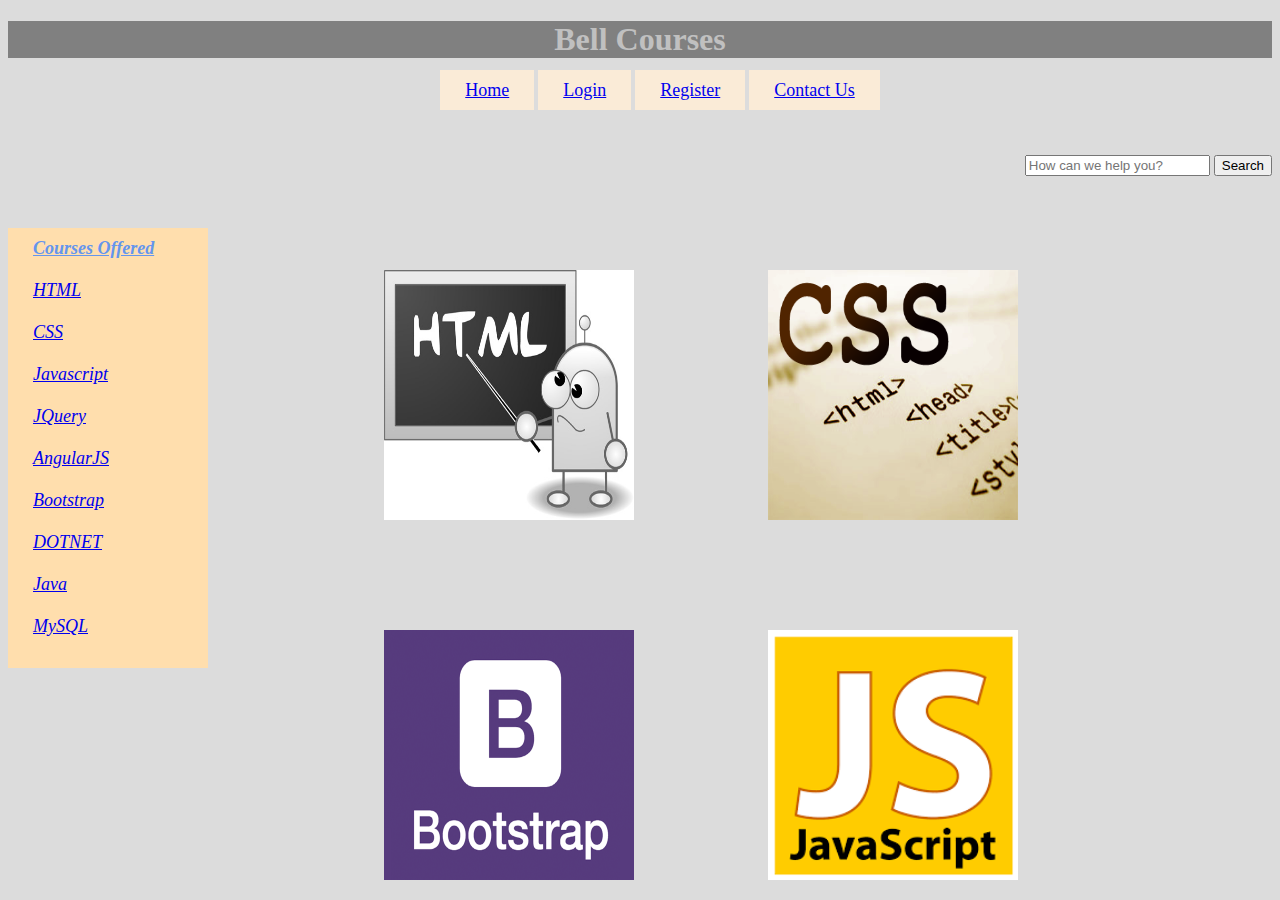
<file: index.html>
<!DOCTYPE html>
<html>
    <head>
        <title>
            Bell Courses
        </title>
        
        <link rel="stylesheet" href="css/main.css"/>
        
    </head>
    <body>
        <h1>Bell Courses</h1>
   
    <nav align="center">
        <ul>
            <li><a href="index.html">Home</a></li>
            <li><a href="login.html">Login</a></li>
            <li><a href="register.html">Register</a></li>
            <li><a href="contactus.html">Contact Us</a></li><br><br><br><br>
            
            <form align="right" method ="get" class="search" action="https://www.google.com/" target="_blank">
                <input type="text" name="q" placeholder="How can we help you?" >
                <input type="submit" value="Search" >
            </form>
        </ul>
        </nav>
    <br><br>
        
        <nav id="nav1">
            <a><b><u>Courses Offered</u></b></a><br><br>
            <a href="http://www.w3schools.com/html/default.asp">HTML</a><br><br>
            <a href="http://www.w3schools.com/css/default.asp">CSS</a><br><br>
            <a href="http://www.w3schools.com/js/default.asp">Javascript</a><br><br>
            <a href="http://www.w3schools.com/jquery/">JQuery</a><br><br>
            <a href="http://www.w3schools.com/angular/">AngularJS</a><br><br>
            <a href="http://www.w3schools.com/bootstrap/default.asp">Bootstrap</a><br><br>
            <a href="http://www.w3schools.com/aspnet/">DOTNET</a><br><br>
            <a href="http://www.tutorialspoint.com/java/">Java</a><br><br>
            <a href="http://www.w3schools.com/sql/default.asp">MySQL</a><br><br>    
        </nav>
            
            <img id="img1" src="HTML.jpg" height="250px" width="250px">
        
            <img id="img2" src="CSS.png" height="250px" width="250px">
            <img id="img3" src="bootstrap.png" height="250px" width="250px">
            <img id="img4" src="js.png" height="250px" width="250px">



        
         </body>
    <footer>
    </footer>
</html>
</file>
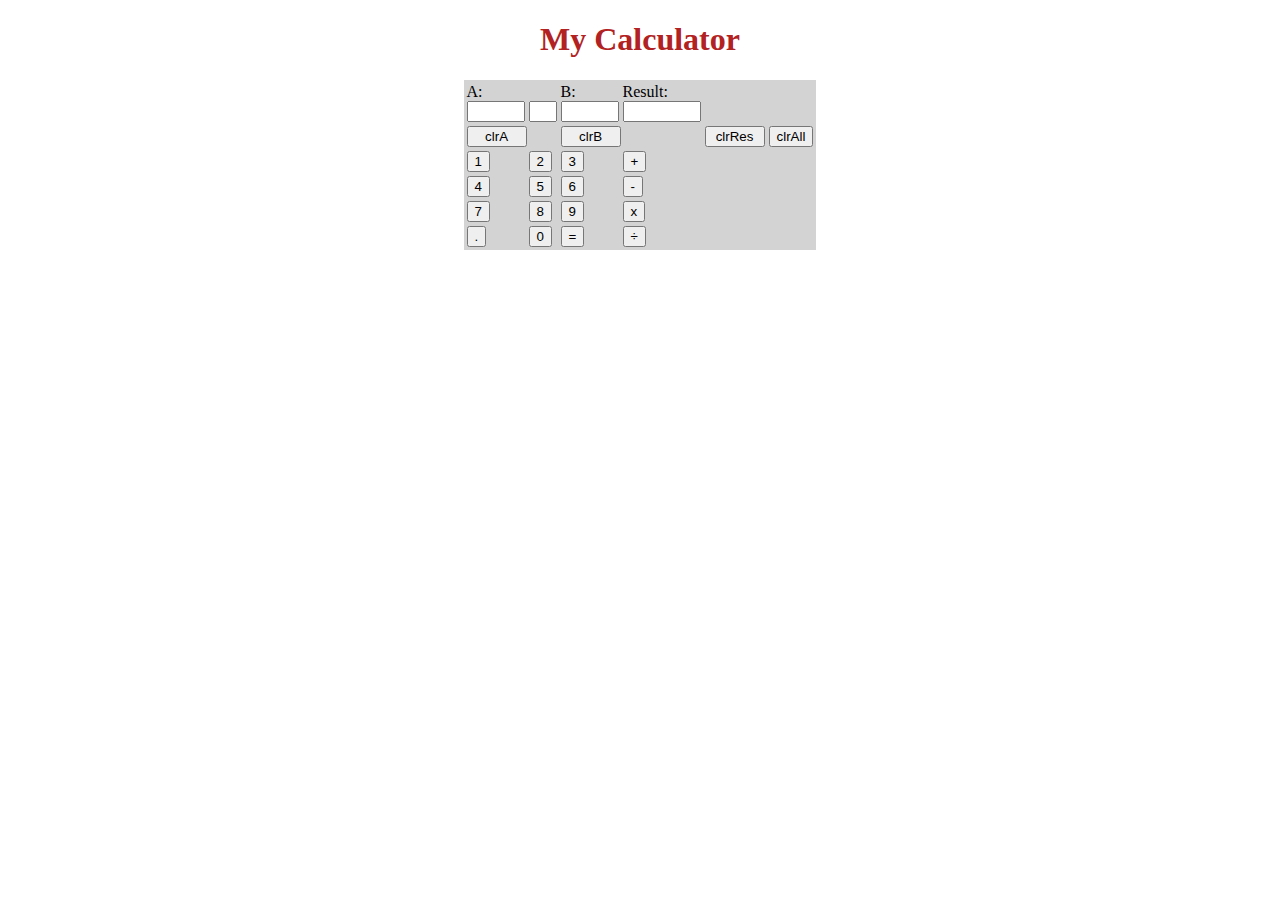
<file: cal.html>
<!DOCTYPE html>
<html>
    <head>
        <title>
        Calculator
        </title>
        <style>
            table {background-color:lightgray;}
            h1 {color:firebrick;}
            #a{position:absolute;left:40px}
        </style>
        <h1 align="center"> My Calculator</h1>
    </head>
    <body>
        <form name="cal">
        <table align="center">
            <tr>
                <td>A:<br><input type="text" name="first" id="first" style="width :50px" readonly/> </td>
                <td><br><input type="text" name="oper" style="width :20px" readonly/> </td> 
                <td>B:<br><input type="text" name="second" style="width :50px" readonly/> </td>
                <!--<td><br><input type="text" name="equal" style="width :20px" readonly/> </td> -->
                <td>Result:<br> <input type="text" name="result" id="result" style="width :70px" readonly/> </td>
            </tr>
            <tr align="left">
                <td colspan="2" >
                    <input type="button" value="clrA" style="width :60px" onClick="clrA()"></td>
                <td colspan="2" >
                    <input type="button" value="clrB" style="width :60px" onClick="clrB()"></td>
                <td colspan="2">
                   <input type="button" value="clrRes" style="width :60px" onClick="clrRes()"></td>
                <td colspan="2">
                    <input type="button" value="clrAll" style="width 60px" onClick="clrAll()"></td>  
            </tr>
            <div id="butt">
            <tr>
                <td colspan="1">
                    <input type="button" name="1" value="1" onClick="one()"></td>
                <td colspan="1" >
                    <input type="button" name="2" value="2" onClick="two()"></td>
                <td colspan="1">
                    <input type="button" name="3" value="3" onClick="three()"></td>
                <td colspan="1">
                    <input type="button" name="+" value="+" onClick="plus()"></td>
            </tr>
            <tr>
                <td colspan="1">
                    <input type="button" name="4" value="4" onClick="four()"></td>
                <td colspan="1">
                    <input type="button" name="5" value="5" onClick="five()"></td>
                <td colspan="1">
                    <input type="button" name="6" value="6" onClick="six()"td>
                <td colspan="1">
                    <input type="button" name="-" value="-" onClick="sub()"></td>
            </tr>
            <tr>
                <td colspan="1">
                    <input type="button" name="7" value="7" onClick="seven()"></td>
                <td colspan="1">
                    <input type="button" name="8" value="8" onClick="eight()"></td>
                <td colspan="1">
                    <input type="button" name="9" value="9" onClick="nine()"></td>
                <td colspan="1">
                    <input type="button" name="x" value="x" onClick="mul()"></td>
            </tr>
            <tr>
                <td colspan="1">
                    <input type="button" name="." value="."></td>
                <td colspan="1">
                    <input type="button" name="0" value="0" onClick="zero()"></td>
                <td colspan="1">
                    <input type="button" name="=" value="=" onClick="calculate()"></td>
                <td colspan="1">
                    <input type="button" name="/" value="÷" onClick="div()"></td>
            </tr>
            </div>
        
        </table>
        </form>
        <script>
            function one()
                {document.cal.first.value += "1";}
            function two()
                {document.cal.first.value += "2";}
            function three()
                {document.cal.first.value += "3";}
            function four()
                {document.cal.first.value += "4";}
            function five()
                {document.cal.first.value += "5";}
            function six()
                {document.cal.first.value += "6";}
            function seven()
                {document.cal.first.value += "7";}
            function eight()
                {document.cal.first.value += "8";}
            function nine()
                {document.cal.first.value += "9";}
            function zero()
                {document.cal.first.value += "0";}
            function plus()
                {document.cal.first.value += "+";}
            function sub()
                {document.cal.first.value += "-";}
            function mul()
                {document.cal.first.value += "*";}
            function div()
                {document.cal.first.value += "/";}
            function calculate()
                {
                    var output=eval(document.cal.first.value)
                    document.cal.result.value=output;
                }
           function clrA()
            {
                document.getElementById("first").value="";
            }
            function clrB()
            {
                document.getElementById("second").value="";
            }
            function clrRes()
            {
                document.getElementById("result").value="";
            }
            function clrAll()
            {
                document.getElementById("first").value="";
                //document.getElementById("second").value="";
                document.getElementById("result").value="";
                
                
                //clrA()
                //clrB()
                //clrRes()
                //document.getElementById("oper").innerHTML="";
            }
            
        </script>
    </body>
</html>
</file>
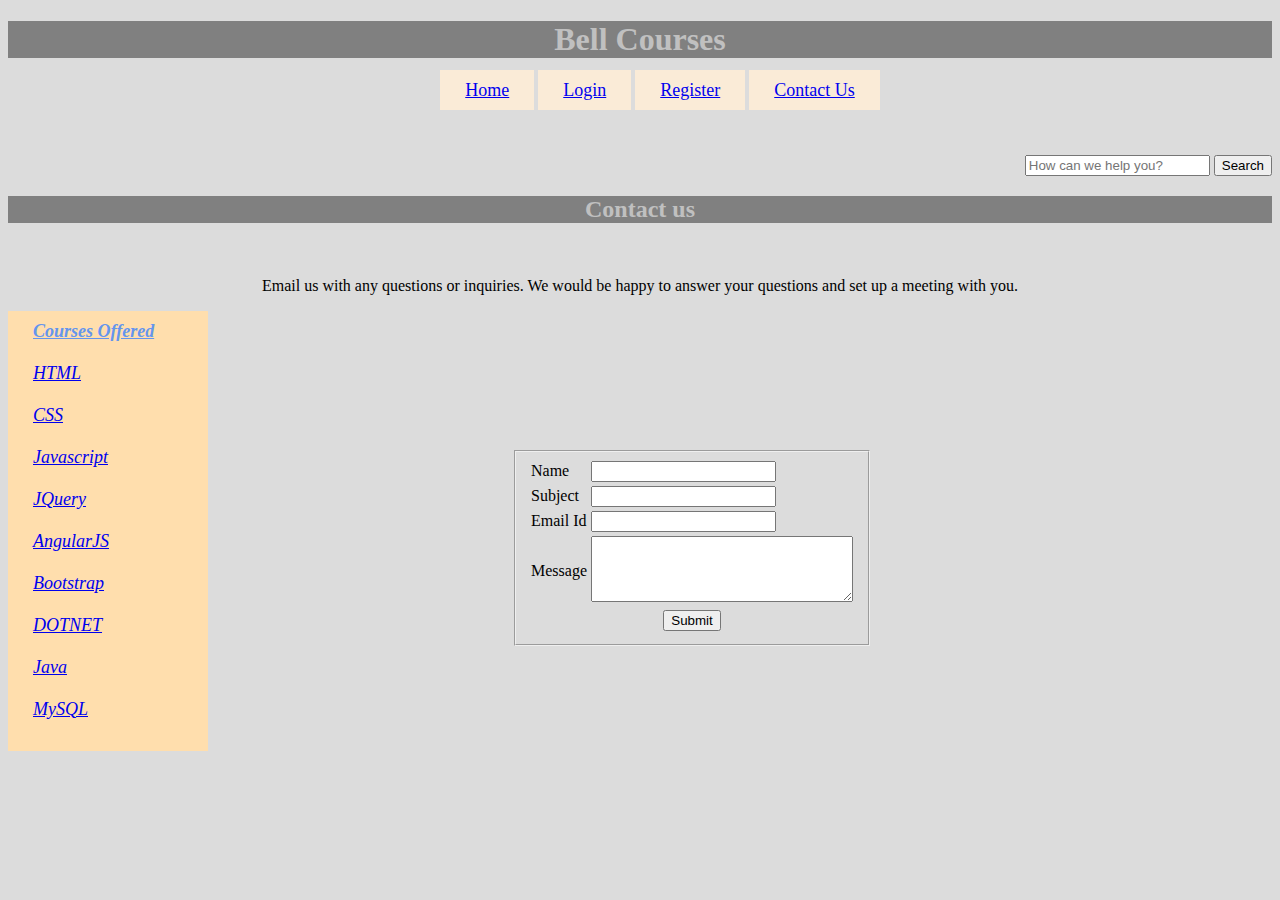
<file: contactus.html>
<!DOCTYPE html>
<!DOCTYPE html>
<html>
    <head>
        <title>
            Bell Courses
        </title>
        
        <link rel="stylesheet" href="css/main.css"/>
        
    </head>
    <body>
        <h1>Bell Courses</h1>
   
    <header>
    </header>
    <nav align="center">
        <ul>
            <li><a href="index.html">Home</a></li>
            <li><a href="login.html">Login</a></li>
            <li><a href="register.html">Register</a></li>
            <li><a href="contactus.html">Contact Us</a></li><br><br><br><br>
            <form align="right" method ="get" class="search"            action="https://www.google.com/"target="_blank">
                <input type="text" name="q" placeholder="How can we help you?" >
                <input type="submit" value="Search" >
            </form>
            
        </ul>
        </nav>
        <h2 id="h2"> Contact us </h2>
    <br>
        <p align="center">Email us with any questions or inquiries. We would be happy to answer your questions and set up a meeting with you.</p>
        
        <nav id="nav1">
            <a><b><u>Courses Offered</u></b></a><br><br>
            <a href="http://www.w3schools.com/html/default.asp">HTML</a><br><br>
            <a href="http://www.w3schools.com/css/default.asp">CSS</a><br><br>
            <a href="http://www.w3schools.com/js/default.asp">Javascript</a><br><br>
            <a href="http://www.w3schools.com/jquery/">JQuery</a><br><br>
            <a href="http://www.w3schools.com/angular/">AngularJS</a><br><br>
            <a href="http://www.w3schools.com/bootstrap/default.asp">Bootstrap</a><br><br>
            <a href="http://www.w3schools.com/aspnet/">DOTNET</a><br><br>
            <a href="http://www.tutorialspoint.com/java/">Java</a><br><br>
            <a href="http://www.w3schools.com/sql/default.asp">MySQL</a><br><br>    
        </nav>
        <form id="contactus" action="#">
            <center>
                <fieldset>
				<table align="center" width="100%">
				<tr>
				    <td>Name</td>
                    <td><input type="text" name="name" maxlength="30" /> </td>				
				</tr>
				<tr>
				    <td>Subject</td>
				    <td><input type="text" name="uid" maxlength="30" /> </td>
				</tr>
				<tr>
                    <td>Email Id</td>
					<td><input type="text" name="ed" maxlength="30" /></td>
				</tr>
                    <tr>
                        <td>Message</td>
                        <td><textarea name="Address" rows="4" cols="30"></textarea></td>
                    </tr>
                    <tr>
                        <td align="center" colspan="2">
                        <input type="submit" value="Submit"></td>
                    </tr>
                    </table>
                </fieldset>
            </center>
        </form>
    </body>
    
</html>
</file>
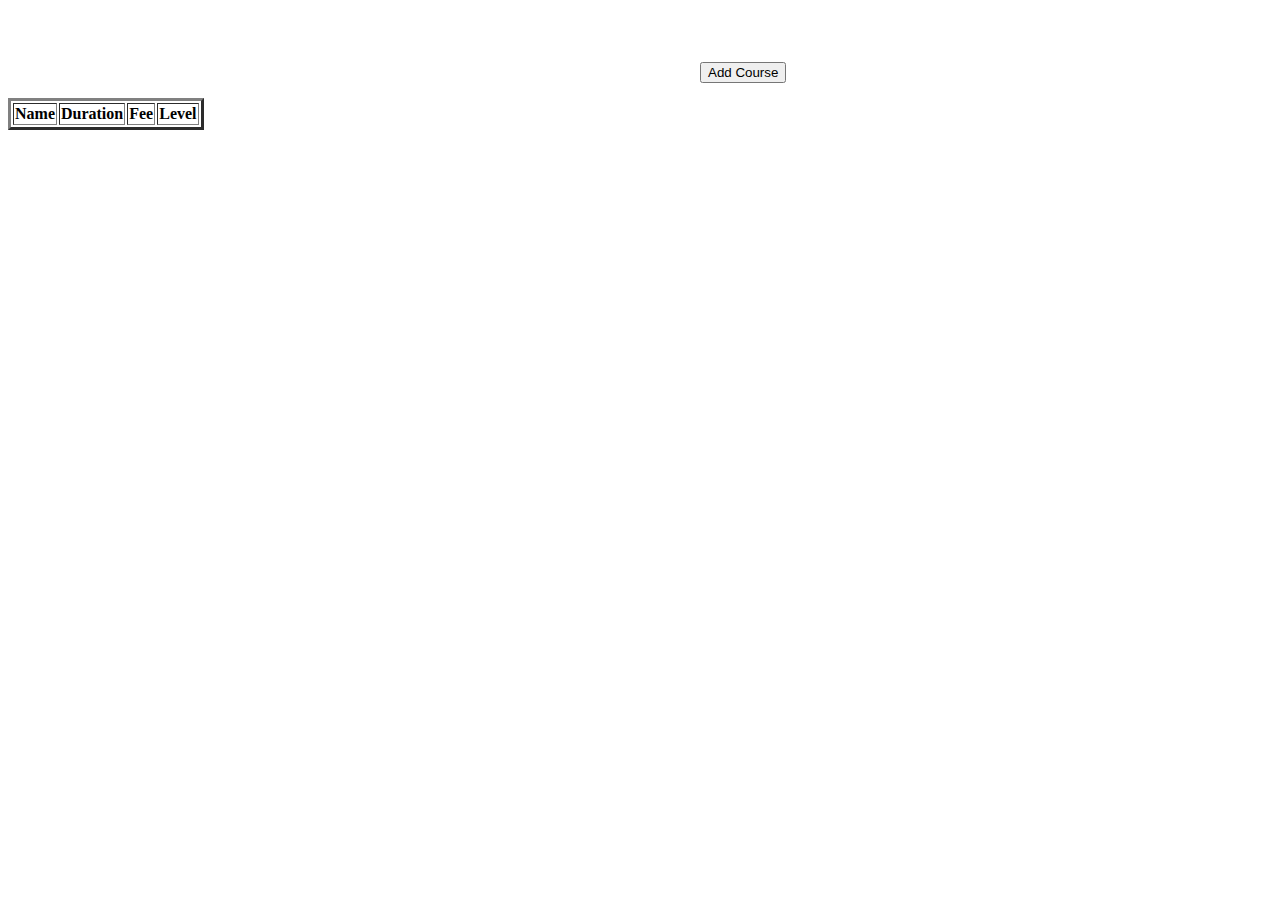
<file: courses.html>
<!DOCTYPE html>
<html>
    <head>
        <style>
            #xyz{display:none} 
            #add{position:absolute;left: 700px}
            
        </style>
        
    </head>
    <body>
        <form id="xyz">
            <table align="center">
                <tr>
                    <td>Course Name:</td> <td><input type="text" id="cname"/> </td></tr>
                <tr><td>Duration:</td> <td><input type="text" id="dur"/> </td></tr>
                <tr><td>Fee:</td> <td><input type="text" id="fee"/> </td></tr>
                    <tr><td>Level:</td>
                        <td> 
                            <select id="level">
                                <option value=""></option>
                                <option value="Basic">Basic</option>
                                <option value="Intermediate">Intermediate</option>
                                <option value="Advanced">Advanced</option>
                                <option value="Extreme">Extreme</option>
                            </select>
                        </td>       
                        <tr><td><input type="button" value="save" onclick="output()"/> </td>
                            <td><input type="reset" value="clear" onclick="clear()"/> </td>
                        </tr>   
                </tr>
            </table>
        </form>
    <br><br><br>
    <div id="add">
        <input type="button" value="Add Course" onclick="openCourseForm()"  />
    </div><br><br>
        <form>
            <center><table border="3px" id="form" style="position:absolute;">
                <tr id="p">
                    <td ><b>Name</b></td>
                    <td ><b>Duration</b></td>
                    <td ><b>Fee</b></td>
                    <td ><b>Level</b></td>    
                </tr>
            </table></center>
        </form>
    <script>
        function output()
        {
            var res=document.getElementById("form");
            var x=document.createElement("tr");
            var a=document.createElement("td");
            var b=document.createElement("td");
            var c=document.createElement("td");
            var d=document.createElement("td");
            var cname=document.getElementById("cname").value;
            
            a.innerHTML='<a href="topics.html?courseName='+cname+'">'+cname+'</a>' 
            //a.innerHTML=document.getElementById("cname").value;
            b.innerHTML=document.getElementById("dur").value;
            c.innerHTML=document.getElementById("fee").value;
            d.innerHTML=document.getElementById("level").value;
            
            x.appendChild(a);
            x.appendChild(b);
            x.appendChild(c);
            x.appendChild(d);
            
            res.children[0].appendChild(x);
            showResults();
        }
        function clear()
        {   
            document.getElementById("cname").value="";
            document.getElementById("dur").value="";
            document.getElementById("fee").value="";
            document.getElementById("level").value="";
            
        }
        function openCourseForm()
        {
            document.getElementById("add").style.display="none";
            document.getElementById("xyz").style.display="block";
            document.getElementById("form").style.display="none";
    
        }
        function showResults()
        {
            document.getElementById("add").style.display="block";
            document.getElementById("xyz").style.display="none";
            document.getElementById("form").style.display="block";
        }
    </script>
    </body>
</html>
</file>
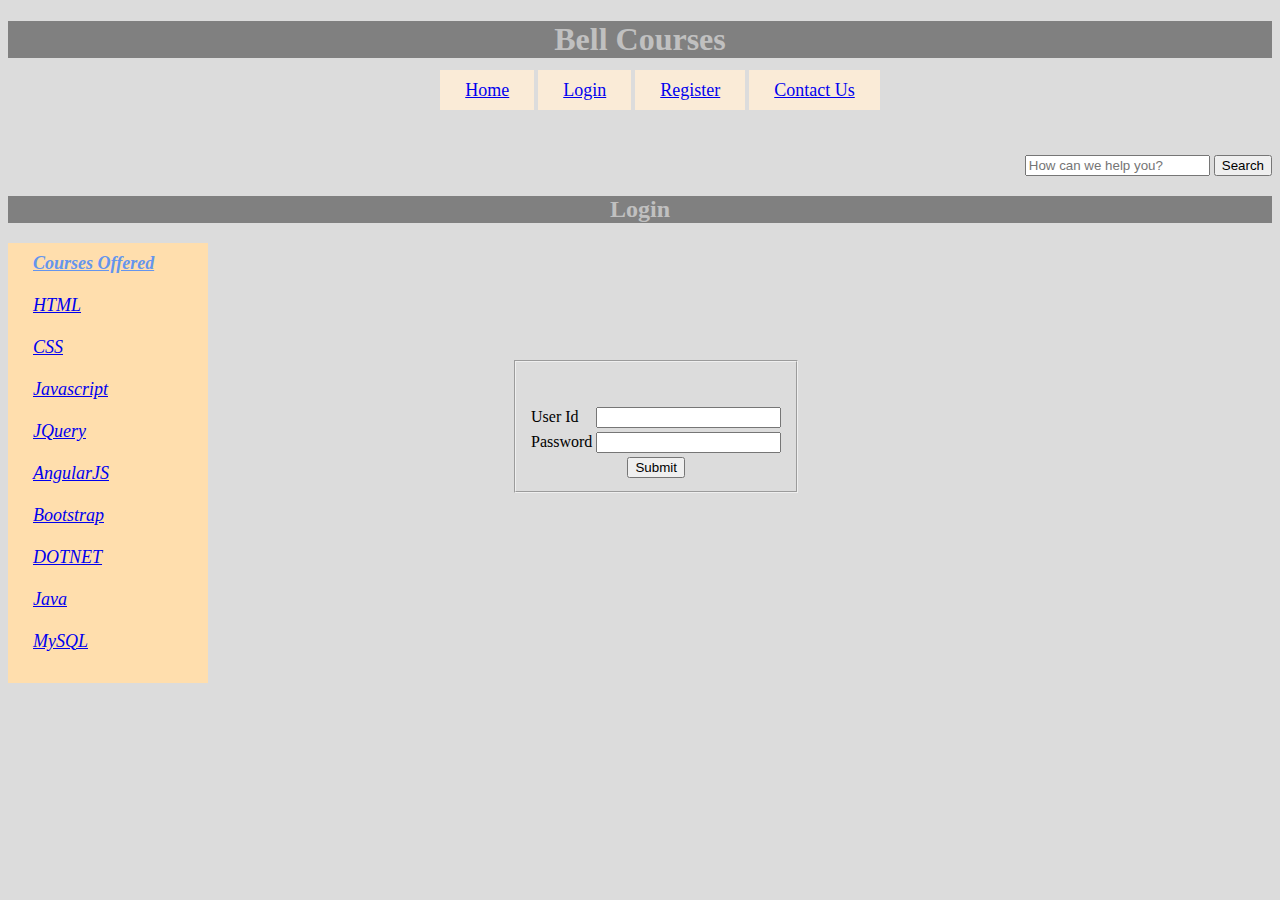
<file: login.html>
<!DOCTYPE html>
<html>
    <head>
        <title>
            Login
        </title>
        <link rel="stylesheet" href="css/main.css"/>
    </head>
    <body>
        <h1> Bell Courses</h1>
         <nav align="center">
        <ul>
            <li><a href="index.html">Home</a></li>
            <li><a href="login.html">Login</a></li>
            <li><a href="register.html">Register</a></li>
            <li><a href="contactus.html">Contact Us</a></li><br><br><br><br>
            <form align="right" method ="get" class="search"            action="https://www.google.com/"target="_blank">
                <input type="text" name="q" placeholder="How can we help you?" >
                <input type="submit" value="Search" >
            </form>
             </ul>
        </nav>
        <h2 id="h2"> Login </h2>
        
        <nav id="nav1">
            <a><b><u>Courses Offered</u></b></a><br><br>
            <a href="http://www.w3schools.com/html/default.asp">HTML</a><br><br>
            <a href="http://www.w3schools.com/css/default.asp">CSS</a><br><br>
            <a href="http://www.w3schools.com/js/default.asp">Javascript</a><br><br>
            <a href="http://www.w3schools.com/jquery/">JQuery</a><br><br>
            <a href="http://www.w3schools.com/angular/">AngularJS</a><br><br>
            <a href="http://www.w3schools.com/bootstrap/default.asp">Bootstrap</a><br><br>
            <a href="http://www.w3schools.com/aspnet/">DOTNET</a><br><br>
            <a href="http://www.tutorialspoint.com/java/">Java</a><br><br>
            <a href="http://www.w3schools.com/sql/default.asp">MySQL</a><br><br>    
        </nav>
    <form id="login" action ="#" method="post">
	<center>
	<fieldset>
	<table align="center" width="100%">
	<tr>
	<td>User Id</td>
	<td><input type="text" name="uid" maxlength="30"/>
	</td>
    </tr>
    <tr>
	<td>Password</td>
	<td><input type="password" name="password" maxlength="30"/>
	</td>
    </tr>
       <tr>
           <td align="center" colspan="2">
               <input type="submit" value="Submit">
           </td>
        </tr>
        <br><br>
        </table>
      </fieldset>
            </center>
        </form>
    </body>
</file>
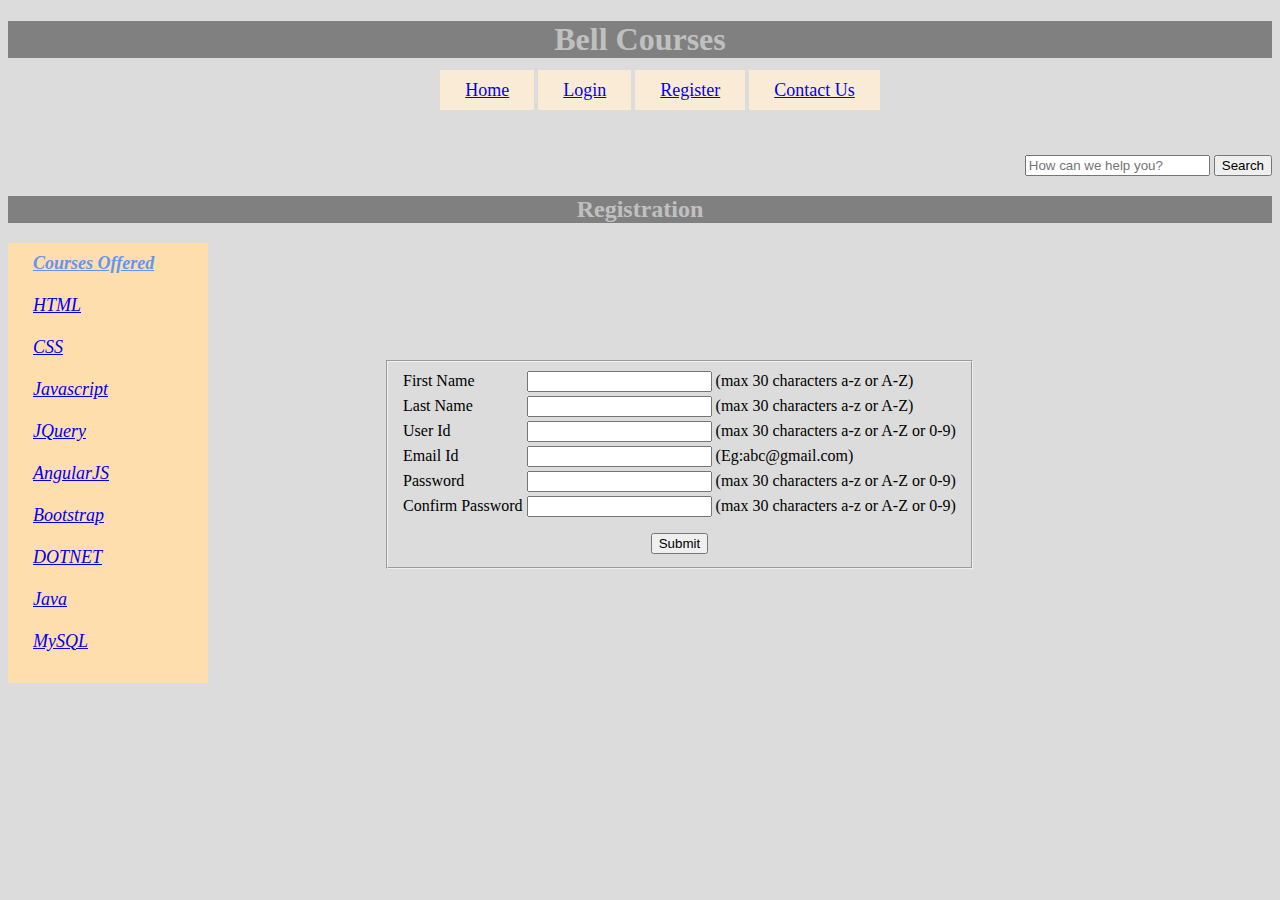
<file: register.html>
<!DOCTYPE html>
<html>
    <head>
        <title>
            Bell Courses
        </title>
        
        <link rel="stylesheet" href="css/main.css"/>
        
    </head>
    <body>
        <h1>Bell Courses</h1>
        <p id="message"></p>
        <script>
function myFunction() {
    var message, x,y,a,b,c,d,em;
    message = document.getElementById("message");
    message.innerHTML = "";
    x = document.getElementById("fname").value;
    y = document.getElementById("lname").value;
    a = document.getElementById("uid").value;
    b = document.getElementById("ed").value;
    c = document.getElementById("pwd").value;
    d = document.getElementById("cpwd").value;
    em=new RegExp("^\w+@[a-zA-Z_]+?\.[a-zA-Z]{2,3}$");
    try { 
        if(x == ""||y == ""||a == ""||b == ""||c == ""||d == "") 
        {
            alert( "All Fields are mandatory");
        }
        if(!isNaN(x) && x.length>0) 
        {
            alert("Enter valid Firstname");
        }
        if(!isNaN(y) && y.length>0) 
        {
            alert("Enter valid Lastname");
        }
        if(a.length<6 && a.length>0)
        {
            alert("User ID should have length greater than 6 characters");
        }
        if(c.length<6 && c.length != 0)
        {
            alert("Password should have length greater than 6 characters");
        }
        if(c.length >= 6 && d != c )
        {
            alert("Enter confirm password same as password");
        }
        if(em != b && em.length>0)
        {
            alert("Invalid Email");
        }
    }
            catch(err) 
    {
       alert("Input is " + err);
    }
}
</script>
    <nav align="center">
        <ul>
            <li><a href="index.html">Home</a></li>
            <li><a href="login.html">Login</a></li>
            <li><a href="register.html">Register</a></li>
            <li><a href="contactus.html">Contact Us</a></li><br><br><br><br>
            <form align="right" method ="get" class="search"            action="https://www.google.com/"target="_blank">
                <input type="text" name="q" placeholder="How can we help you?" >
                <input type="submit" value="Search" >
            </form>
            
            
        </ul>
        </nav>
        <h2 id="h2"> Registration </h2>
        <nav id="nav1">
            <a><b><u>Courses Offered</u></b></a><br><br>
            <a href="http://www.w3schools.com/html/default.asp">HTML</a><br><br>
            <a href="http://www.w3schools.com/css/default.asp">CSS</a><br><br>
            <a href="http://www.w3schools.com/js/default.asp">Javascript</a><br><br>
            <a href="http://www.w3schools.com/jquery/">JQuery</a><br><br>
            <a href="http://www.w3schools.com/angular/">AngularJS</a><br><br>
            <a href="http://www.w3schools.com/bootstrap/default.asp">Bootstrap</a><br><br>
            <a href="http://www.w3schools.com/aspnet/">DOTNET</a><br><br>
            <a href="http://www.tutorialspoint.com/java/">Java</a><br><br>
            <a href="http://www.w3schools.com/sql/default.asp">MySQL</a><br><br>    
        </nav>
        <form id="register" action="#">
            <center>
                <fieldset>
				<table align="center" width="100%">
				<tr>
				    <td>First Name</td>
				    <td><input type="text" id="fname" maxlength="30" /> (max
										30 characters a-z or A-Z)</td>
				</tr>
                <tr>
				    <td>Last Name</td>
				    <td><input type="text" id="lname" maxlength="30" /> (max
										30 characters a-z or A-Z)</td>
				</tr>
				<tr>
				    <td>User Id</td>
				    <td><input type="text" id="uid" maxlength="30" /> (max
										30 characters a-z or A-Z or 0-9)</td>
				</tr>
				<tr>
                    <td>Email Id</td>
					<td><input type="text" id="ed" maxlength="30" />
										(Eg:abc@gmail.com)</td>
				</tr>
				<tr>
					<td>Password</td>
					<td><input type="password" id="pwd" maxlength="30" />
						(max 30 characters a-z or A-Z or 0-9)</td>
				</tr>
				<tr>
                    <td>Confirm Password</td>
					<td><input type="password" id="cpwd" maxlength="30" />
						(max 30 characters a-z or A-Z or 0-9)</td>
                    <tr>
                        <td colspan="2"></td>
					</tr>
				    <tr>
                        <td colspan="2"></td>
					</tr>
					<tr>
				        <td colspan="2"></td>
					</tr>
				</tr>
				<tr>
					<td align="center" colspan="2">
                <input type="submit" value="Submit" onclick="myFunction()"/>
                    </td>
				</tr>
			</table>
                </fieldset>
                </center>
				</form>
    </body>
</html>
</file>
<file: css/main.css>
body {background-color:gainsboro;} 
        h1 {color: silver; text-align: center;background-color: grey}
        section {float: right;width: 350px;padding-right: 300px}

header { background;color:}
nav ul li{display: inline;padding: 10px 25px 10px 25px; background-color: antiquewhite;font-size:18px}
#nav1 {background-color:navajowhite;padding:10px 25px 10px 25px;width: 150px;font-style: oblique;color:cornflowerblue;font-size:18px}
#login {
    position: absolute;
    top:40%;
    left:40%;
}
#register {
    position: absolute;
    top:40%;
    left:30%;}
#contactus{
     position: absolute;
    top:50%;
    left:40%;}
#img1 {position: absolute;
    top: 30%;
    left: 30%;}
#img2 {position: absolute;
    top: 30%;
    left: 60%;}
#img3 {position: absolute;
    top: 70%;
    left: 30%;}
#img4 {position: absolute;
    top: 70%;
    left: 60%;}
#h2{text-align:center;
background-color:grey;color:silver}
</file>
